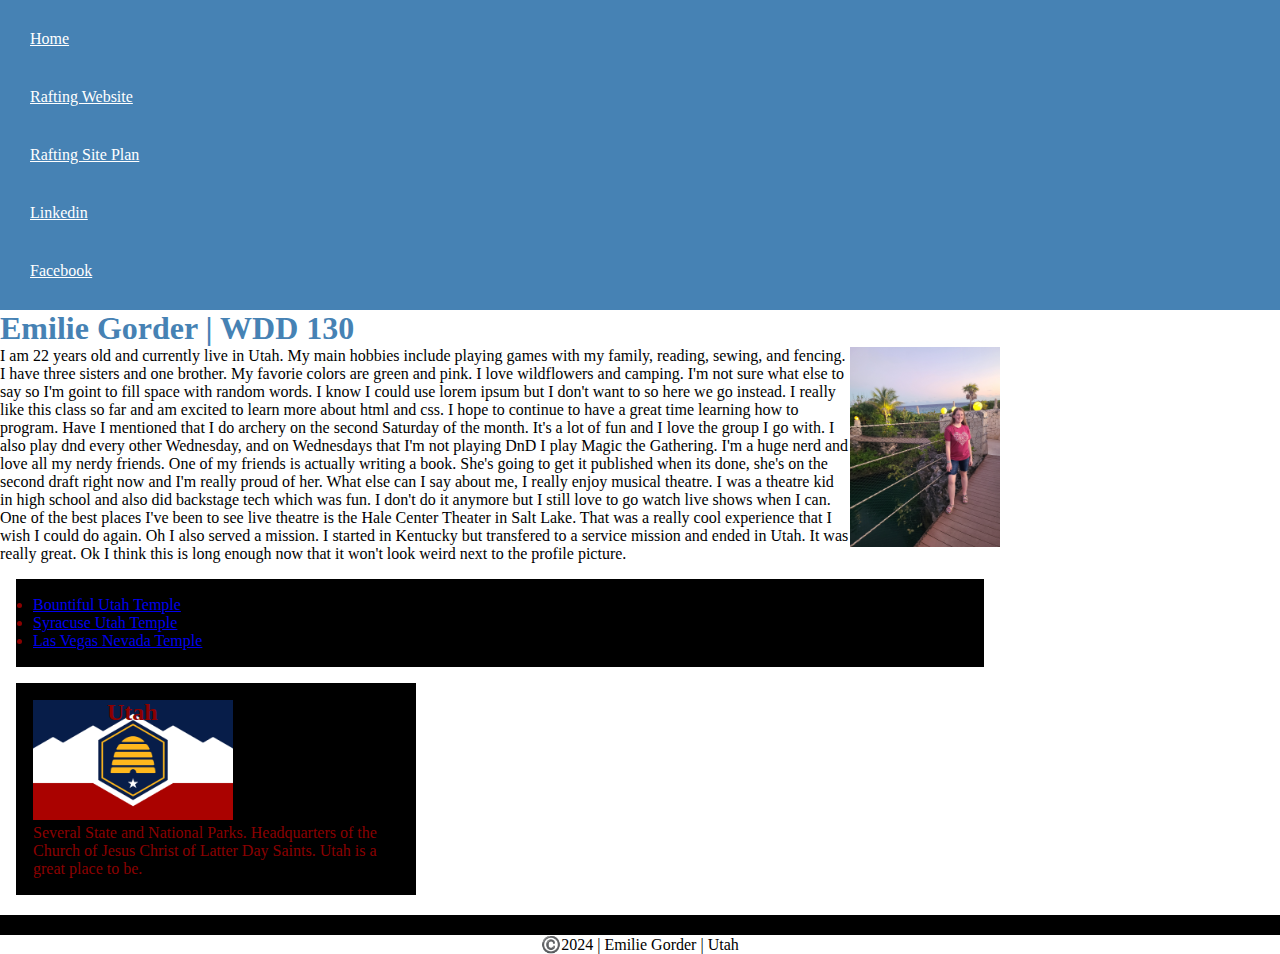
<file: index.html>
<!DOCTYPE html>
<html lang="en-US">
    <head>
       <meta charset="utf-8">
       <meta name="viewport" content="width=device-width,initial-scale=1.0">
       <title>Emilie Gorder | WDD 130</title>
       <meta name="description" content="Emilie Gorder WDD130 home page used to navigate to other projects for this course">
       <meta name="author" content="Emilie Gorder">
       <link rel="stylesheet" href="styles/styles.css">
    </head>
    <body>
        <header>
            <nav>
                <a href="#">Home</a>
                <a href="wwr/">Rafting Website</a>
                <a href="wwr/site-plan-rafting.html">Rafting Site Plan</a>
                <a href="https://www.linkedin.com/" target="_blank">Linkedin</a>
                <a href="https://www.facebook.com/" target="_blank">Facebook</a>
            </nav>
        </header>
        <main>
            <h1>Emilie Gorder | WDD 130</h1>
            <img src="images/profile.jpg" alt="Emilie Gorder" width="200">
            <p>I am 22 years old and currently live in Utah. My main hobbies include playing games with my family, reading, sewing, and fencing. I have three sisters and one brother. My favorie colors are green and pink. I love wildflowers and camping. I'm not sure what else to say so I'm goint to fill space with random words. I know I could use lorem ipsum but I don't want to so here we go instead. I really like this class so far and am excited to learn more about html and css. I hope to continue to have a great time learning how to program. Have I mentioned that I do archery on the second Saturday of the month. It's a lot of fun and I love the group I go with. I also play dnd every other Wednesday, and on Wednesdays that I'm not playing DnD I play Magic the Gathering. I'm a huge nerd and love all my nerdy friends. One of my friends is actually writing a book. She's going to get it published when its done, she's on the second draft right now and I'm really proud of her. What else can I say about me, I really enjoy musical theatre. I was a theatre kid in high school and also did backstage tech which was fun. I don't do it anymore but I still love to go watch live shows when I can. One of the best places I've been to see live theatre is the Hale Center Theater in Salt Lake. That was a really cool experience that I wish I could do again. Oh I also served a mission. I started in Kentucky but transfered to a service mission and ended in Utah. It was really great. Ok I think this is long enough now that it won't look weird next to the profile picture.</p>
            <ul class="box">
                <li><a href="https://www.churchofjesuschrist.org/temples/details/bountiful-utah-temple?lang=eng" target="_blank">Bountiful Utah Temple</a></li>
                <li><a href="https://www.churchofjesuschrist.org/temples/details/syracuse-utah-temple?lang=eng" target="_blank">Syracuse Utah Temple</a></li>
                <li><a href="https://www.churchofjesuschrist.org/temples/details/las-vegas-nevada-temple?lang=eng" target="_blank">Las Vegas Nevada Temple</a></li>
            </ul>
        </main>
        <aside class="box">
            <h2>Utah</h2>
            <img src="images/Utah-state-flag.png" alt="Utah State Flag" width="400">
            <p>Several State and National Parks. Headquarters of the Church of Jesus Christ of Latter Day Saints. Utah is a great place to be.</p>
        </aside>
        <footer>
            <p>©️2024 | Emilie Gorder | Utah</p>
        </footer>
    </body>
    <!--Last Modified 06/27/2024-->
</html>
</file>
<file: styles/styles.css>
*{
    margin: 0;
    padding: 0;
    box-sizing: border-box;
}
nav {
    background-color: steelblue;
    padding: 10px;
}
nav a {
    color: white;
    display: block;
    padding: 20px;
}
h1{
    color: steelblue;
}
image{
    width: 150px;
    height: auto;
    border: 1px solid ;
    padding: 2px;
    box-shadow: 0 0 30px gray;
}
p{
    padding: 10px;
}
main{
    max-width: 1000px;
}
aside{
    width: 25rem;
    position: relative;
}
aside img{
    width: 200px;
    height: auto;
}
aside h2{
    position: absolute;
    top: 15px;
    left: 90px;
}
main img{
    width: 150px;
    height: auto;
    float: right;
}
p{
    padding: 0;
}
footer{
    margin-top: 20px;
    border-top: 20px solid black;
    text-align: center;
}
/* Class Selectors */
.box{
    margin: 1rem;
    border: 1px solid rgba(0, 0, 0, .1);
    padding: 1rem;
    background-color: black;
    color: darkred;
}
</file>
